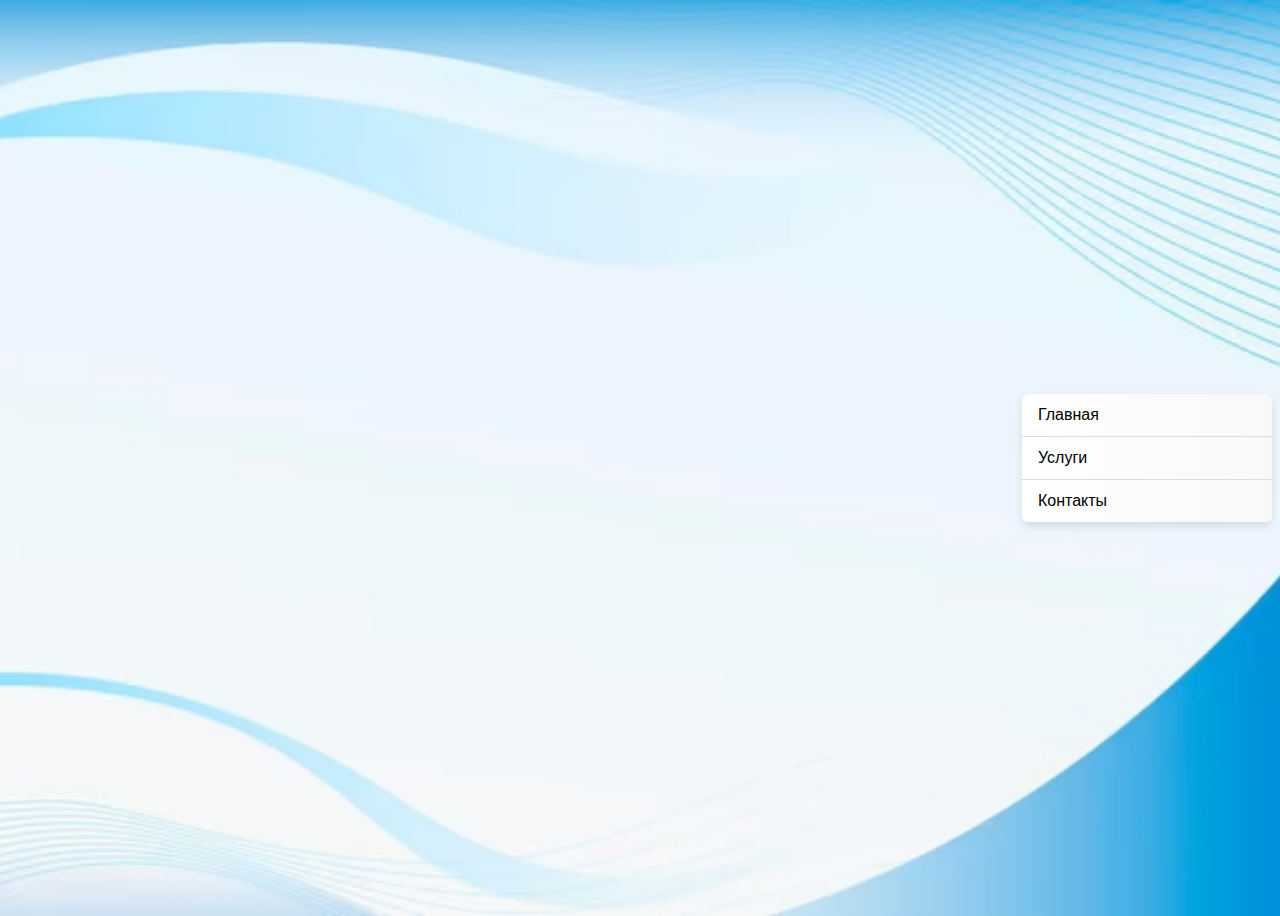
<file: index.html>
<!DOCTYPE html>
<html lang="ru">

<head>
    <meta charset="UTF-8">
    <meta name="viewport" content="width=device-width, initial-scale=1.0">
    <title>Выпадающее меню</title>
</head>

<body>

    <ul id="menu">
        <li>Главная</li>
        <li>Услуги
            <ul class="submenu">
                <li>Веб-разработка
                    <ul class="submenu">
                        <li>Frontend
                            <ul class="submenu">
                                <li>Java Script</li>
                                <li>HTML</li>
                                <li>CSS</li>
                            </ul>
                        </li>
                        <li>Backend
                            <ul class="submenu">
                                <li>PHP</li>
                                <li>Python</li>
                                <li>Java</li>
                            </ul>
                        </li>
                    </ul>
                </li>
                <li>Дизайн
                    <ul class="submenu">
                        <li>UX дизайн
                            <ul class="submenu">
                                <li>Figma</li>
                                <li>Sketch</li>
                            </ul>
                        </li>
                        <li>UI дизайн
                            <ul class="submenu">
                                <li>Adobe XD</li>
                                <li>InVision</li>
                            </ul>
                        </li>
                    </ul>
                </li>
            </ul>
        </li>
        <li>Контакты</li>
        
    </ul>
    <link rel="stylesheet" href="styles.css">
    <script src="script.js"></script>

</body>

</html>
</file>
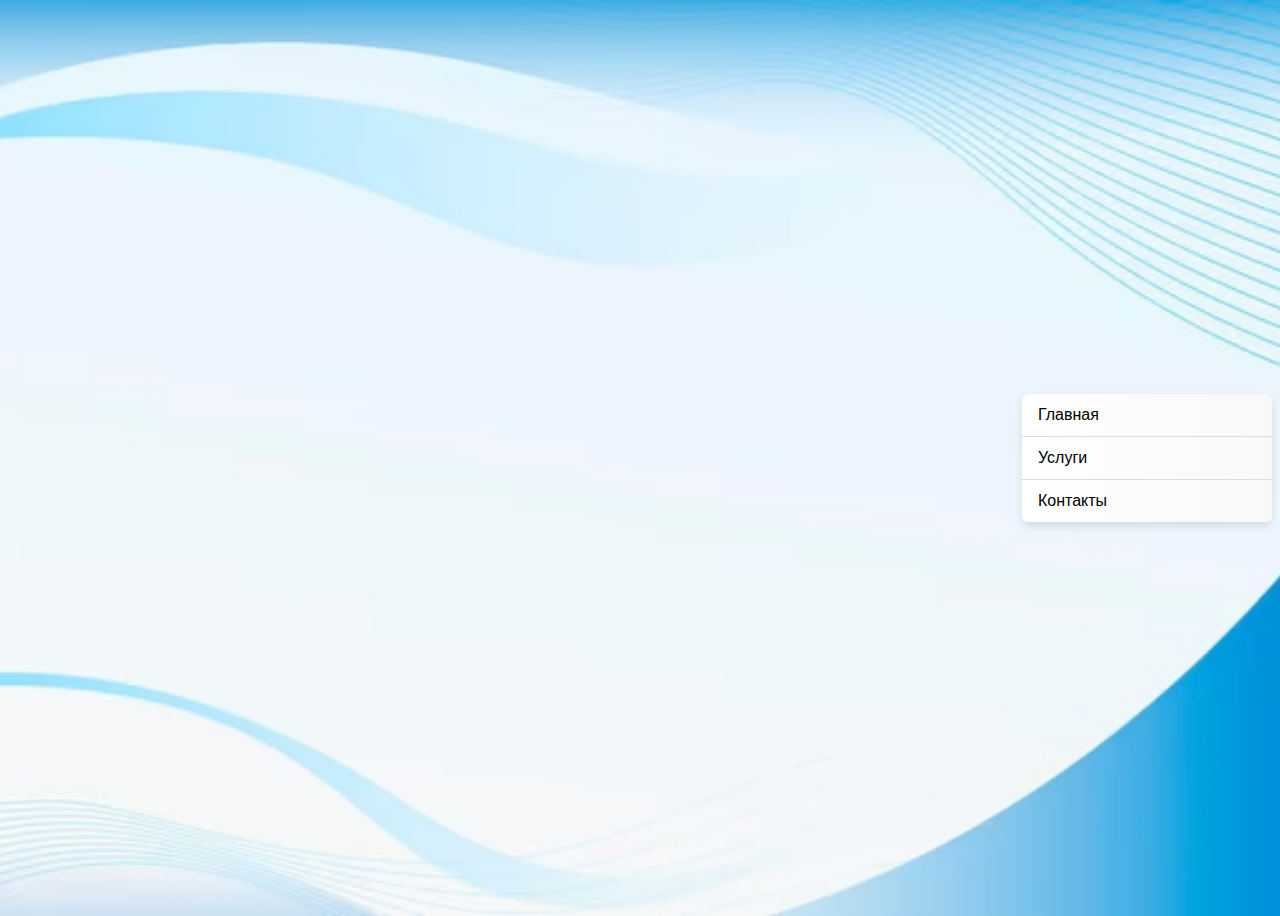
<file: main.html>
<!DOCTYPE html>
<html lang="ru">

<head>
    <meta charset="UTF-8">
    <meta name="viewport" content="width=device-width, initial-scale=1.0">
    <title>Выпадающее меню</title>
</head>

<body>

    <ul id="menu">
        <li>Главная</li>
        <li>Услуги
            <ul class="submenu">
                <li>Веб-разработка
                    <ul class="submenu">
                        <li>Frontend
                            <ul class="submenu">
                                <li>Java Script</li>
                                <li>HTML</li>
                                <li>CSS</li>
                            </ul>
                        </li>
                        <li>Backend
                            <ul class="submenu">
                                <li>PHP</li>
                                <li>Python</li>
                                <li>Java</li>
                            </ul>
                        </li>
                    </ul>
                </li>
                <li>Дизайн
                    <ul class="submenu">
                        <li>UX дизайн
                            <ul class="submenu">
                                <li>Figma</li>
                                <li>Sketch</li>

                            </ul>
                        </li>
                        <li>UI дизайн
                            <ul class="submenu">
                                <li>Adobe XD</li>
                                <li>InVision</li>
                            </ul>
                        </li>
                    </ul>
                </li>
            </ul>
        </li>
        <li>Контакты</li>
        
    </ul>
    <link rel="stylesheet" href="styles.css">
    <script src="script.js"></script>

</body>

</html>
</file>
<file: styles.css>
body {
    background-image: url('/blue-curve.jpg');
    background-size: cover;
    background-position: center;
    background-repeat: no-repeat;
    font-family: Arial, sans-serif;
    display: flex;
    justify-content: right;
    align-items: center;
    height: 100vh;
}

ul {
    list-style: none;
    padding: 0;
    margin: 0;
    width: 250px;
    background: white;
    border-radius: 8px;
    box-shadow: 0 4px 8px rgba(0, 0, 0, 0.1);
    overflow: hidden;
}

li {
    cursor: pointer;
    padding: 12px 16px;
    border-bottom: 1px solid #ddd;
    position: relative;
    background: linear-gradient(to right, #ffffff, #f8f8f8);
    transition: background 0.3s, padding-left 0.3s;
}

li:hover {
    background: linear-gradient(to right, #e4f9ff, #97eaff);
    padding-left: 20px;
}

.submenu {
    display: none;
    margin-left: 15px;
    border-left: 2px solid #ccc;
    overflow: hidden;
    transition: max-height 0.3s ease-out;
}

.submenu li {
    background: #f9f9f9;
    border: none;
    padding-left: 20px;
}

.submenu li:hover {
    background: #97eaff;
}

.expanded>.submenu {
    display: block;
}

.arrow {
    position: absolute;
    right: 16px;
    transition: transform 0.3s;
}

.expanded>.arrow {
    transform: rotate(90deg);
}
</file>
